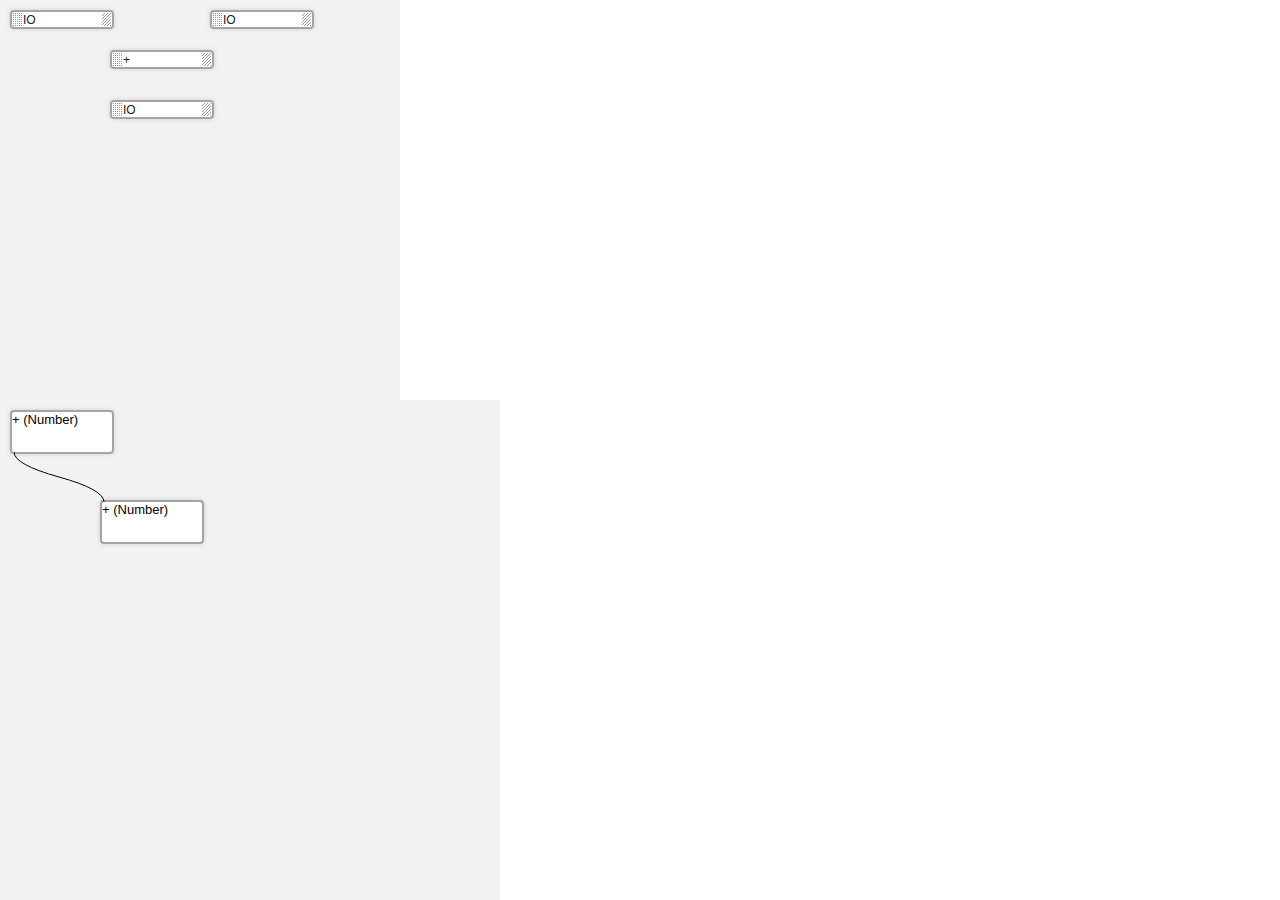
<file: prototypes/editor/index.html>
﻿<!doctype html>
<html lang="en">
<head>

	<!-- Meta data -->

	<meta charset="utf-8">
	<meta name="viewport" content="width=device-width,initial-scale=1">
	<meta http-equiv="X-UA-Compatible" content="IE=edge,chrome=1">

	<meta name="description" content="">
	<meta name="author" content="">

	<title></title>


	<!-- Stylesheets -->

	<link rel="stylesheet" href="css/style.css">

	<link rel="stylesheet" href="css/fnkeditor_theme_base.css">


	<!-- Scripts: Important libs -->

	<script src="../../src/utils/signals/SimpleSignal.js"></script>


	<!-- Scripts: Fnk engine -->

	<script src="../../src/core/FNK.js"></script>

		<script src="../../src/utils/MathUtils.js"></script>

		<script src="../../src/core/data/DataType.js"></script>
		<script src="../../src/core/data/CategoryType.js"></script>

		<script src="../../src/core/interface/KeyboardState.js"></script>

		<script src="../../src/core/data/models/PatchHeader.js"></script>

		<script src="../../src/core/connectors/Connector.js"></script>
			<script src="../../src/core/connectors/ConnectorList.js"></script>

		<script src="../../src/core/links/Link.js"></script>
		<script src="../../src/core/nodes/Node.js"></script>

			<script src="../../src/core/nodes/IONode.js"></script>
				<script src="../../src/core/nodes/number/NumberIONode.js"></script>
			<script src="../../src/core/nodes/MultipleInputNode.js"></script>
				<script src="../../src/core/nodes/OperationNode.js"></script>
					<script src="../../src/core/nodes/number/NumberAdd.js"></script>
					<script src="../../src/core/nodes/number/NumberSubtract.js"></script>

		<script src="../../src/core/patch/Patch.js"></script>


	<!-- Scripts: Fnk editor -->

	<script src="../../src/editor/FNKEditor.js"></script>

		<script src="../../src/editor/display/nodes/renderers/NodeRendererItem.js"></script>
			<script src="../../src/editor/display/nodes/renderers/NodeRendererItemText.js"></script>

		<script src="../../src/editor/display/nodes/VisibleNode.js"></script>

		<script src="../../src/editor/display/patch/PatchViewer.js"></script>
			<script src="../../src/editor/display/patch/PatchEditor.js"></script>

	<!-- Scripts: Other -->

	<script src="js/libs/modernizr-2.0.6.min.js"></script>
	<script src="js/libs/fnk_simplesvg.js"></script>
	<script type="text/javascript">
	
		var draggingElement;
		var draggingOffsetX;
		var draggingOffsetY;
		var testLineCanvas;
		
		// Dragging not working on Opera 11.51

		function startElementDrag(e) {
			draggingElement = e.target;
			document.onmousemove = continueElementDrag;
			document.onmouseup = stopElementDrag;
			
			e.preventDefault();
			
			draggingOffsetX = e.pageX - e.target.offsetLeft;
			draggingOffsetY = e.pageY - e.target.offsetTop;
			updatePosition(e.pageX, e.pageY);
		}
		function continueElementDrag(e) {
			updatePosition(e.pageX, e.pageY);
			
			e.preventDefault();
		}
		function stopElementDrag(e) {
			updatePosition(e.pageX, e.pageY);
			
			e.preventDefault();

			draggingElement = undefined;
			document.onmousemove = undefined;
			document.onmouseup = undefined;
		}
		function updatePosition(x, y) {
			draggingElement.style.left = x - draggingOffsetX + "px";
			draggingElement.style.top = y - draggingOffsetY + "px";
			
			// document.body.scrollLeft
			
			updateLines();
		}
		
		function startElementDragTouch(e) {
			draggingElement = e.target;
			document.ontouchmove = continueElementDragTouch;
			document.ontouchend = stopElementDragTouch;
			
			e.preventDefault();
			
			draggingOffsetX = e.touches[0].pageX - e.target.offsetLeft;
			draggingOffsetY = e.touches[0].pageY - e.target.offsetTop;
			updatePosition(e.touches[0].pageX, e.touches[0].pageY);
		}
		function continueElementDragTouch(e) {
			updatePosition(e.touches[0].pageX, e.touches[0].pageY);
			e.preventDefault();
		}
		function stopElementDragTouch(e) {
			draggingElement = undefined;
			document.ontouchmove = undefined;
			document.ontouchend = undefined;
			
			e.preventDefault();
		}
		
		function updateLines() {
			// Destroy canvas
			if (testLineCanvas == undefined) {
				// Create new line canvas
				testLineCanvas = new SimpleSVG(600, 400);
				document.body.appendChild(testLineCanvas.element);
			}
			
			var node1 = document.getElementById("node1");
			var node2 = document.getElementById("node2");

			var container = document.getElementById("test-container");
			var ccx = container.offsetLeft;
			var ccy = container.offsetTop;

			var x1 = node1.offsetLeft + 4 + ccx;
			var y1 = node1.offsetTop + node1.clientTop + node1.clientHeight + ccy;

			var x2 = node2.offsetLeft + 4 + ccx;
			var y2 = node2.offsetTop + node2.clientTop + ccy;
			
			var stroke = 2;
			
			var cx = Math.min(x1, x2);
			var cy = Math.min(y1, y2);
			var cw = Math.abs(x2 - x1) + stroke;
			var ch = Math.abs(y2 - y1) + stroke;

			// Move
			//testLineCanvas.setViewBox(0, 0, cw, ch);
			
			// Paint
			var sx = x1 - cx;
			var sy = y1 - cy;
			var ex = x2 - cx;
			var ey = y2 - cy;
			
			var dx = ex - sx;
			var dy = ey - sy;
			
			testLineCanvas.setPosition(cx, cy);
			testLineCanvas.setDimensions(cw, ch);

			testLineCanvas.clear();
			

			//testLineCanvas.element.style.width = cw+"px";
			//testLineCanvas.element.style.height = ch+"px";
			
			//testLineCanvas.line(sx, sy, ex, ey);
			testLineCanvas.path([
				{command:"M", parameters:[[sx, sy]]}
				,
				{command:"Q", parameters:[[sx, sy + dy*0.25], [sx + dx*0.5, sy+dy*0.5]]}
				,
				{command:"Q", parameters:[[ex, sy + dy*0.75], [ex, ey]]}
			]);
			
			//testLineCanvas.element.set
			
			//context.strokeStyle = "#333333";
			//context.lineJoin = "round";
			//context.lineWidth = stroke;
			
			//context.moveTo(sx, sy);
			//context.bezierCurveTo(sx, sy + dy * 0.25, sx + dx * 0.25, sy + dy * 0.4, sx + dx * 0.5, sy + dy * 0.5);
			//context.bezierCurveTo(sx + dx * 0.75, sy + dy * 0.6, ex, sy + dy * 0.75, ex, ey);
			//context.stroke();

		}
		
		function onLoaded() {
			// Create TEST elements
			var element;

			element = document.getElementsByClassName("fnk-node")[0];
			element.style.top = "10px";
			element.style.left = "10px";

			element = document.getElementsByClassName("fnk-node")[1];
			element.style.top = "100px";
			element.style.left = "100px";
			
			updateLines();

			element = document.getElementById("fnk-viewer-temp");
			element.ondblclick = onDoubleClickEditor;

			// Creates actual viewer
			viewer = new FNKEditor.PatchEditor();
			viewer.setSize(400, 400);
			document.getElementById("container").appendChild(viewer.getElement());

			// Create node A
			var nodeA = new FNK.NumberIONode();
			var nodeAVis = new FNKEditor.VisibleNode(nodeA);

			nodeAVis.setPosition(10, 10);
			nodeAVis.setSize(100, 15);

			viewer.addVisibleNode(nodeAVis);

			// Create node B
			var nodeB = new FNK.NumberIONode();
			var nodeBVis = new FNKEditor.VisibleNode(nodeB);

			nodeBVis.setPosition(210, 10);
			nodeBVis.setSize(100, 15);

			viewer.addVisibleNode(nodeBVis);

			// Create node sum
			var nodeS = new FNK.NumberAdd();
			var nodeSVis = new FNKEditor.VisibleNode(nodeS);

			nodeSVis.setPosition(110, 50);
			nodeSVis.setSize(100, 15);

			viewer.addVisibleNode(nodeSVis);

			// Create node C (result)
			var nodeC = new FNK.NumberIONode();
			var nodeCVis = new FNKEditor.VisibleNode(nodeC);

			nodeCVis.setPosition(110, 100);
			nodeCVis.setSize(100, 15);

			viewer.addVisibleNode(nodeCVis);


			// Delete later
			updateLines();
		}

		function onDoubleClickEditor(event) {
			console.log("Double click");
		}
	</script>
	
	<style type='text/css'>
		body {
			background: #ffffff;
		}
	</style>
</head>
<body onload="onLoaded();">
<div id="container">
</div>
<div id="test-container">
	<div id="fnk-viewer-temp" class="fnk-viewer" style="width: 500px; height: 500px">
		<div class="fnk-node" id="node1" onmousedown="startElementDrag(event)" ontouchstart="startElementDragTouch(event)">+ (Number)</div>
		<div class="fnk-node" id="node2" onmousedown="startElementDrag(event)" ontouchstart="startElementDragTouch(event)">+ (Number)</div>
	</div>
</div>

</body>
</html>
</file>
<file: prototypes/editor/css/style.css>
/*
 * HTML5 Boilerplate
 *
 * What follows is the result of much research on cross-browser styling.
 * Credit left inline and big thanks to Nicolas Gallagher, Jonathan Neal,
 * Kroc Camen, and the H5BP dev community and team.
 */


/* =============================================================================
   HTML5 element display
   ========================================================================== */

article, aside, details, figcaption, figure, footer, header, hgroup, nav, section { display: block; }
audio[controls], canvas, video { display: inline-block; *display: inline; *zoom: 1; }


/* =============================================================================
   Base
   ========================================================================== */

/*
 * 1. Correct text resizing oddly in IE6/7 when body font-size is set using em units
 *    http://clagnut.com/blog/348/#c790
 * 2. Force vertical scrollbar in non-IE
 * 3. Remove Android and iOS tap highlight color to prevent entire container being highlighted
 *    www.yuiblog.com/blog/2010/10/01/quick-tip-customizing-the-mobile-safari-tap-highlight-color/
 * 4. Prevent iOS text size adjust on device orientation change, without disabling user zoom
 *    www.456bereastreet.com/archive/201012/controlling_text_size_in_safari_for_ios_without_disabling_user_zoom/
 */

html { font-size: 100%; overflow-y: scroll; -webkit-overflow-scrolling: touch; -webkit-tap-highlight-color: rgba(0,0,0,0); -webkit-text-size-adjust: 100%; -ms-text-size-adjust: 100%; }

body { margin: 0; font-size: 13px; line-height: 1.231; }

body, button, input, select, textarea { font-family: sans-serif; color: #222; }

/* 
 * These selection declarations have to be separate
 * No text-shadow: twitter.com/miketaylr/status/12228805301
 * Also: hot pink!
 */

::-moz-selection { background: #fe57a1; color: #fff; text-shadow: none; }
::selection { background: #fe57a1; color: #fff; text-shadow: none; }


/* =============================================================================
   Links
   ========================================================================== */

a { color: #00e; }
a:visited { color: #551a8b; }
a:focus { outline: thin dotted; }

/* Improve readability when focused and hovered in all browsers: people.opera.com/patrickl/experiments/keyboard/test */
a:hover, a:active { outline: 0; }


/* =============================================================================
   Typography
   ========================================================================== */

abbr[title] { border-bottom: 1px dotted; }

b, strong { font-weight: bold; }

blockquote { margin: 1em 40px; }

dfn { font-style: italic; }

hr { display: block; height: 1px; border: 0; border-top: 1px solid #ccc; margin: 1em 0; padding: 0; }

ins { background: #ff9; color: #000; text-decoration: none; }

mark { background: #ff0; color: #000; font-style: italic; font-weight: bold; }

/* Redeclare monospace font family: en.wikipedia.org/wiki/User:Davidgothberg/Test59 */
pre, code, kbd, samp { font-family: monospace, monospace; _font-family: 'courier new', monospace; font-size: 1em; }

/* Improve readability of pre-formatted text in all browsers */
pre { white-space: pre; white-space: pre-wrap; word-wrap: break-word; }

q { quotes: none; }
q:before, q:after { content: ""; content: none; }

small { font-size: 85%; }

/* Position subscript and superscript content without affecting line-height: gist.github.com/413930 */
sub, sup { font-size: 75%; line-height: 0; position: relative; vertical-align: baseline; }
sup { top: -0.5em; }
sub { bottom: -0.25em; }


/* =============================================================================
   Lists
   ========================================================================== */

ul, ol { margin: 1em 0; padding: 0 0 0 40px; }
dd { margin: 0 0 0 40px; }
nav ul, nav ol { list-style: none; margin: 0; padding: 0; }


/* =============================================================================
   Embedded content
   ========================================================================== */

/*
 * Improve image quality when scaled in IE7
 * code.flickr.com/blog/2008/11/12/on-ui-quality-the-little-things-client-side-image-resizing/
 */

img { border: 0; -ms-interpolation-mode: bicubic; }

/*
 * Correct overflow displayed oddly in IE9 
 */

svg:not(:root) {
    overflow: hidden;
}


/* =============================================================================
   Figures
   ========================================================================== */

figure { margin: 0; }


/* =============================================================================
   Forms
   ========================================================================== */

form { margin: 0; }
fieldset { border: 0; margin: 0; padding: 0; }

/* 
 * 1. Correct color not inheriting in IE6/7/8/9 
 * 2. Correct alignment displayed oddly in IE6/7 
 */

legend { border: 0; *margin-left: -7px; padding: 0; }

/* Indicate that 'label' will shift focus to the associated form element */
label { cursor: pointer; }

/*
 * 1. Correct font-size not inheriting in all browsers
 * 2. Remove margins in FF3/4 S5 Chrome
 * 3. Define consistent vertical alignment display in all browsers
 */

button, input, select, textarea { font-size: 100%; margin: 0; vertical-align: baseline; *vertical-align: middle; }

/*
 * 1. Define line-height as normal to match FF3/4 (set using !important in the UA stylesheet)
 * 2. Correct inner spacing displayed oddly in IE6/7
 */

button, input { line-height: normal; *overflow: visible; }

/*
 * 1. Display hand cursor for clickable form elements
 * 2. Allow styling of clickable form elements in iOS
 */

button, input[type="button"], input[type="reset"], input[type="submit"] { cursor: pointer; -webkit-appearance: button; }

/*
 * Consistent box sizing and appearance
 */

input[type="checkbox"], input[type="radio"] { box-sizing: border-box; }
input[type="search"] { -moz-box-sizing: content-box; -webkit-box-sizing: content-box; box-sizing: content-box; }

/* 
 * Remove inner padding and border in FF3/4
 * www.sitepen.com/blog/2008/05/14/the-devils-in-the-details-fixing-dojos-toolbar-buttons/ 
 */

button::-moz-focus-inner, input::-moz-focus-inner { border: 0; padding: 0; }

/* Remove default vertical scrollbar in IE6/7/8/9 */
textarea { overflow: auto; vertical-align: top; }

/* Colors for form validity */
input:valid, textarea:valid {  }
input:invalid, textarea:invalid { background-color: #f0dddd; }


/* =============================================================================
   Tables
   ========================================================================== */

table { border-collapse: collapse; border-spacing: 0; }


/* =============================================================================
   Primary styles
   Author: 
   ========================================================================== */








/* =============================================================================
   Non-semantic helper classes
   Please define your styles before this section.
   ========================================================================== */

/* For image replacement */
.ir { display: block; text-indent: -999em; overflow: hidden; background-repeat: no-repeat; text-align: left; direction: ltr; }
.ir br { display: none; }

/* Hide for both screenreaders and browsers:
   css-discuss.incutio.com/wiki/Screenreader_Visibility */
.hidden { display: none; visibility: hidden; }

/* Hide only visually, but have it available for screenreaders: by Jon Neal.
  www.webaim.org/techniques/css/invisiblecontent/  &  j.mp/visuallyhidden */
.visuallyhidden { border: 0; clip: rect(0 0 0 0); height: 1px; margin: -1px; overflow: hidden; padding: 0; position: absolute; width: 1px; }

/* Extends the .visuallyhidden class to allow the element to be focusable when navigated to via the keyboard: drupal.org/node/897638 */
.visuallyhidden.focusable:active, .visuallyhidden.focusable:focus { clip: auto; height: auto; margin: 0; overflow: visible; position: static; width: auto; }

/* Hide visually and from screenreaders, but maintain layout */
.invisible { visibility: hidden; }

/* Contain floats: nicolasgallagher.com/micro-clearfix-hack/ */ 
.clearfix:before, .clearfix:after { content: ""; display: table; }
.clearfix:after { clear: both; }
.clearfix { zoom: 1; }



/* =============================================================================
   PLACEHOLDER Media Queries for Responsive Design.
   These override the primary ('mobile first') styles
   Modify as content requires.
   ========================================================================== */

@media only screen and (min-width: 480px) {
  /* Style adjustments for viewports 480px and over go here */

}

@media only screen and (min-width: 768px) {
  /* Style adjustments for viewports 768px and over go here */

}


/* =============================================================================
   Print styles.
   Inlined to avoid required HTTP connection: www.phpied.com/delay-loading-your-print-css/
   ========================================================================== */
 
@media print {
  * { background: transparent !important; color: black !important; text-shadow: none !important; filter:none !important; -ms-filter: none !important; } /* Black prints faster: sanbeiji.com/archives/953 */
  a, a:visited { color: #444 !important; text-decoration: underline; }
  a[href]:after { content: " (" attr(href) ")"; }
  abbr[title]:after { content: " (" attr(title) ")"; }
  .ir a:after, a[href^="javascript:"]:after, a[href^="#"]:after { content: ""; }  /* Don't show links for images, or javascript/internal links */
  pre, blockquote { border: 1px solid #999; page-break-inside: avoid; }
  thead { display: table-header-group; } /* css-discuss.incutio.com/wiki/Printing_Tables */
  tr, img { page-break-inside: avoid; }
  img { max-width: 100% !important; }
  @page { margin: 0.5cm; }
  p, h2, h3 { orphans: 3; widows: 3; }
  h2, h3{ page-break-after: avoid; }
}
</file>
<file: prototypes/editor/css/fnkeditor_theme_base.css>
/*
 * The base theme for the editor viewport.
 * New themes should use this as a base, extending or changing the properties defined here.
 */
.fnk-viewer {
	background: #f2f2f2;
	overflow: auto;
	position: relative;
}

.fnk-viewer-background {
	position: absolute;
	top: 0px;
	left: 0px;
	bottom: 0px;
	right: 0px;
	/* Unselectable */
	/* Doesn't work on MSIE 9, Opera 11.6 */
	-ms-user-select: none; /* Starting in MSIE 10 */
	-moz-user-select: -moz-none;
	-webkit-user-select: none;
}

.fnk-node {
	border: 2px solid #a4a4a4;
	display: block;
	position: absolute;
	border-radius: 4px;
	width: 100px;
	height: 40px;
	padding: 0px;

	background: #ffffff;
	color: #000000;

	/* Drop shadow */
	box-shadow: 0 0 5px #d0d0d0;

	/* Unselectable */
	/* Doesn't work on MSIE 9, Opera 11.6 */
	-ms-user-select: none; /* Starting in MSIE 10 */
	-moz-user-select: -moz-none;
	-webkit-user-select: none;
	user-select: none;
}

.fnk-node-movable {
	cursor: move;
}

.fnk-node-unselected {
}

.fnk-node-selected {
	/* -webkit-filter: brightness(-0.2); */
	background: #cccccc;
	border-color: #999999;
}

.fnk-node-bar-move {
	position: absolute;
	background-image: url('../images/pattern_dotted_000000.png');
	background-position: top left;
	background-repeat: repeat;
	width: 9px;
	top: 1px;
	bottom: 1px;
	left: 1px;
	opacity: 0.4;
	border-top-left-radius: 1px;
	border-bottom-left-radius: 1px;

	cursor: move;
}

.fnk-node-bar-resize {
	position: absolute;
	background-image: url('../images/pattern_diagonal_000000.png');
	background-position: top right;
	width: 9px;
	top: 1px;
	bottom: 1px;
	right: 1px;
	opacity: 0.4;
	border-top-right-radius: 1px;
	border-bottom-right-radius: 1px;

	cursor: nw-resize;
}

.fnk-node-content {
	position: absolute;
	top: 0px;
	bottom: 0px;
	top: 1px;
	bottom: 1px;

	border-radius: 1px;

	left: 1px;
	right: 1px;
	overflow: hidden;

	font-family: sans-serif;
	font-size: 12px;
	color: #222;

	pointer-events: none;
}

.fnk-node-content-movable {
	border-top-left-radius: 0;
	border-bottom-left-radius: 0;
	left: 11px;
}

.fnk-node-content-resizable {
	border-top-right-radius: 0;
	border-bottom-right-radius: 0;
	right: 11px;
}

.fnk-node-content-text {

}

.fnk-link {
	stroke: #000000;
}

/* Dark theme */

/*
.fnk-viewer {
	background: #22282a;
}

.fnk-node {
	border-top-color: #444444;
	border-bottom-color: #444444;
	border-left-color: #444444;
	border-right-color: #444444;

	box-shadow: 0 0 5px #111111;

	background: #303030;
	color: #e0e0e0;
}

.fnk-link {
	stroke: #999999;
}
*/
</file>
